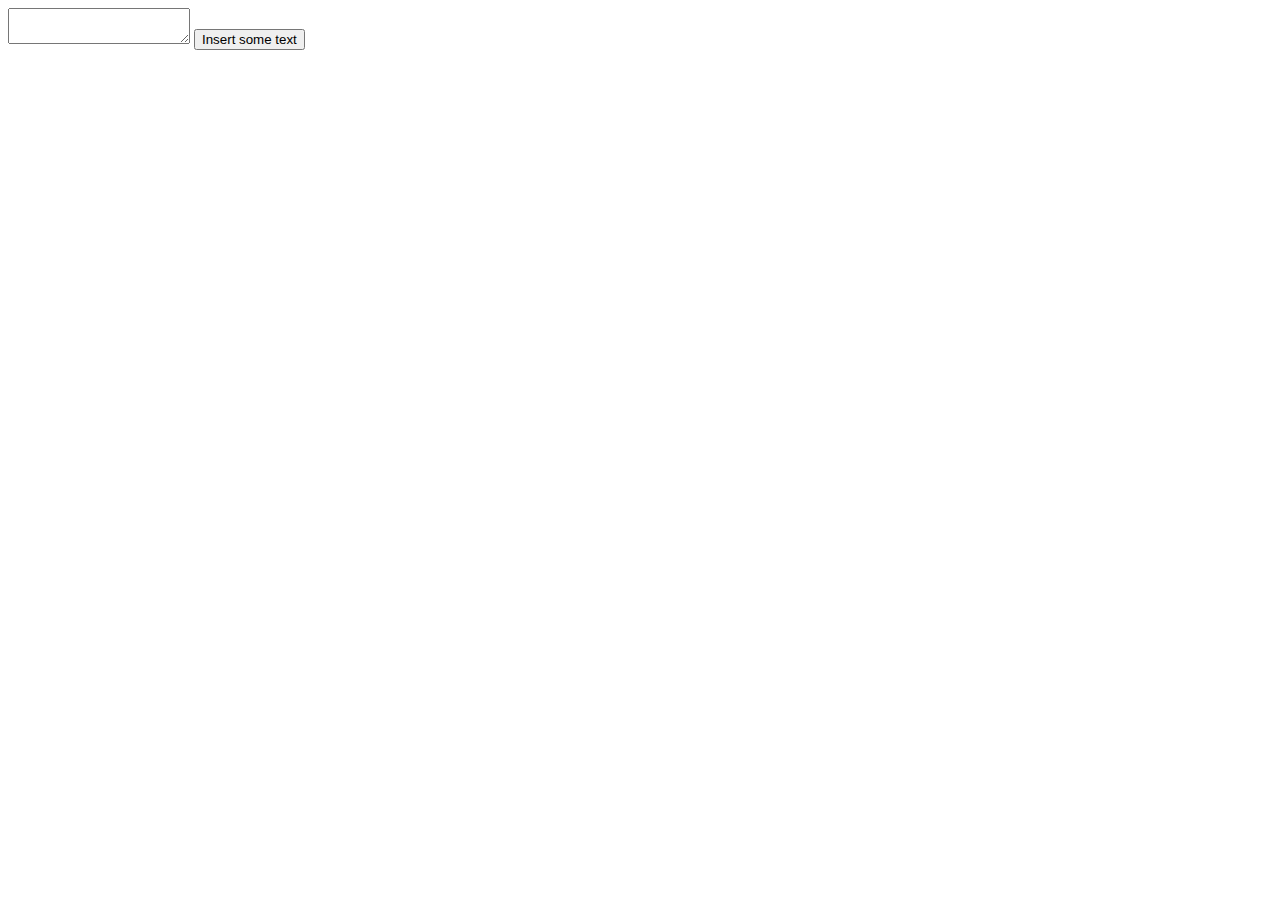
<file: add/test.html>
<!DOCTYPE HTML PUBLIC "-//W3C//DTD HTML 4.01//EN">
<html>
  <head>
    <title>Title</title>
    <meta http-equiv="Content-Type" content="text/html; charset=ISO-8859-1">
    <script type="text/javascript">
      function insertText(elemID, text)
      {
        var elem = document.getElementById(elemID);
        elem.innerHTML += text;
      }
    </script>
  </head>
  <body>
    <form>
      <textarea id="txt1"></textarea>
      <input type="button" value="Insert some text" onclick="insertText('txt1', 'Hello');">
    </form>
  </body>
</html>
</file>
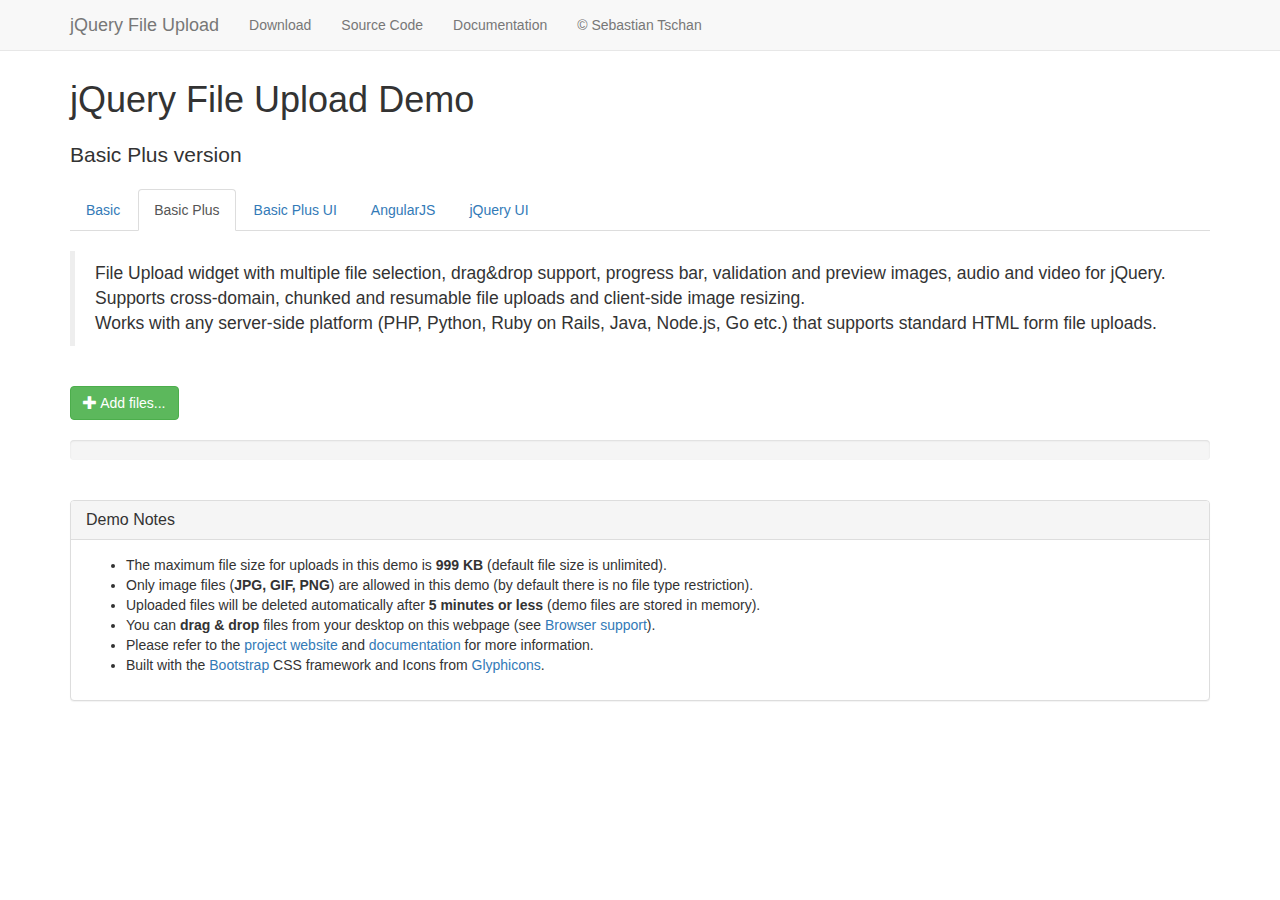
<file: add2/basic-plus.html>
<!DOCTYPE HTML>
<!--
/*
 * jQuery File Upload Plugin Basic Plus Demo
 * https://github.com/blueimp/jQuery-File-Upload
 *
 * Copyright 2013, Sebastian Tschan
 * https://blueimp.net
 *
 * Licensed under the MIT license:
 * https://opensource.org/licenses/MIT
 */
-->
<html lang="en">
<head>
<!-- Force latest IE rendering engine or ChromeFrame if installed -->
<!--[if IE]><meta http-equiv="X-UA-Compatible" content="IE=edge,chrome=1"><![endif]-->
<meta charset="utf-8">
<title>jQuery File Upload Demo - Basic Plus version</title>
<meta name="description" content="File Upload widget with multiple file selection, drag&amp;drop support, progress bar, validation and preview images, audio and video for jQuery. Supports cross-domain, chunked and resumable file uploads. Works with any server-side platform (Google App Engine, PHP, Python, Ruby on Rails, Java, etc.) that supports standard HTML form file uploads.">
<meta name="viewport" content="width=device-width, initial-scale=1.0">
<!-- Bootstrap styles -->
<link rel="stylesheet" href="https://maxcdn.bootstrapcdn.com/bootstrap/3.3.7/css/bootstrap.min.css" integrity="sha384-BVYiiSIFeK1dGmJRAkycuHAHRg32OmUcww7on3RYdg4Va+PmSTsz/K68vbdEjh4u" crossorigin="anonymous">
<!-- Generic page styles -->
<link rel="stylesheet" href="css/style.css">
<!-- CSS to style the file input field as button and adjust the Bootstrap progress bars -->
<link rel="stylesheet" href="css/jquery.fileupload.css">
</head>
<body>
<div class="navbar navbar-default navbar-fixed-top">
    <div class="container">
        <div class="navbar-header">
            <button type="button" class="navbar-toggle" data-toggle="collapse" data-target=".navbar-fixed-top .navbar-collapse">
                <span class="icon-bar"></span>
                <span class="icon-bar"></span>
                <span class="icon-bar"></span>
            </button>
            <a class="navbar-brand" href="https://github.com/blueimp/jQuery-File-Upload">jQuery File Upload</a>
        </div>
        <div class="navbar-collapse collapse">
            <ul class="nav navbar-nav">
                <li><a href="https://github.com/blueimp/jQuery-File-Upload/tags">Download</a></li>
                <li><a href="https://github.com/blueimp/jQuery-File-Upload">Source Code</a></li>
                <li><a href="https://github.com/blueimp/jQuery-File-Upload/wiki">Documentation</a></li>
                <li><a href="https://blueimp.net">&copy; Sebastian Tschan</a></li>
            </ul>
        </div>
    </div>
</div>
<div class="container">
    <h1>jQuery File Upload Demo</h1>
    <h2 class="lead">Basic Plus version</h2>
    <ul class="nav nav-tabs">
        <li><a href="basic.html">Basic</a></li>
        <li class="active"><a href="basic-plus.html">Basic Plus</a></li>
        <li><a href="index.html">Basic Plus UI</a></li>
        <li><a href="angularjs.html">AngularJS</a></li>
        <li><a href="jquery-ui.html">jQuery UI</a></li>
    </ul>
    <br>
    <blockquote>
        <p>File Upload widget with multiple file selection, drag&amp;drop support, progress bar, validation and preview images, audio and video for jQuery.<br>
        Supports cross-domain, chunked and resumable file uploads and client-side image resizing.<br>
        Works with any server-side platform (PHP, Python, Ruby on Rails, Java, Node.js, Go etc.) that supports standard HTML form file uploads.</p>
    </blockquote>
    <br>
    <!-- The fileinput-button span is used to style the file input field as button -->
    <span class="btn btn-success fileinput-button">
        <i class="glyphicon glyphicon-plus"></i>
        <span>Add files...</span>
        <!-- The file input field used as target for the file upload widget -->
        <input id="fileupload" type="file" name="files[]" multiple>
    </span>
    <br>
    <br>
    <!-- The global progress bar -->
    <div id="progress" class="progress">
        <div class="progress-bar progress-bar-success"></div>
    </div>
    <!-- The container for the uploaded files -->
    <div id="files" class="files"></div>
    <br>
    <div class="panel panel-default">
        <div class="panel-heading">
            <h3 class="panel-title">Demo Notes</h3>
        </div>
        <div class="panel-body">
            <ul>
                <li>The maximum file size for uploads in this demo is <strong>999 KB</strong> (default file size is unlimited).</li>
                <li>Only image files (<strong>JPG, GIF, PNG</strong>) are allowed in this demo (by default there is no file type restriction).</li>
                <li>Uploaded files will be deleted automatically after <strong>5 minutes or less</strong> (demo files are stored in memory).</li>
                <li>You can <strong>drag &amp; drop</strong> files from your desktop on this webpage (see <a href="https://github.com/blueimp/jQuery-File-Upload/wiki/Browser-support">Browser support</a>).</li>
                <li>Please refer to the <a href="https://github.com/blueimp/jQuery-File-Upload">project website</a> and <a href="https://github.com/blueimp/jQuery-File-Upload/wiki">documentation</a> for more information.</li>
                <li>Built with the <a href="http://getbootstrap.com/">Bootstrap</a> CSS framework and Icons from <a href="http://glyphicons.com/">Glyphicons</a>.</li>
            </ul>
        </div>
    </div>
</div>
<script src="https://ajax.googleapis.com/ajax/libs/jquery/3.2.1/jquery.min.js" integrity="sha384-xBuQ/xzmlsLoJpyjoggmTEz8OWUFM0/RC5BsqQBDX2v5cMvDHcMakNTNrHIW2I5f" crossorigin="anonymous"></script>
<!-- The jQuery UI widget factory, can be omitted if jQuery UI is already included -->
<script src="js/vendor/jquery.ui.widget.js"></script>
<!-- The Load Image plugin is included for the preview images and image resizing functionality -->
<script src="https://blueimp.github.io/JavaScript-Load-Image/js/load-image.all.min.js"></script> 
<!-- The Canvas to Blob plugin is included for image resizing functionality -->
<script src="https://blueimp.github.io/JavaScript-Canvas-to-Blob/js/canvas-to-blob.min.js"></script>
<!-- Bootstrap JS is not required, but included for the responsive demo navigation -->
<script src="https://maxcdn.bootstrapcdn.com/bootstrap/3.3.7/js/bootstrap.min.js" integrity="sha384-Tc5IQib027qvyjSMfHjOMaLkfuWVxZxUPnCJA7l2mCWNIpG9mGCD8wGNIcPD7Txa" crossorigin="anonymous"></script>
<!-- The Iframe Transport is required for browsers without support for XHR file uploads -->
<script src="js/jquery.iframe-transport.js"></script>
<!-- The basic File Upload plugin -->
<script src="js/jquery.fileupload.js"></script>
<!-- The File Upload processing plugin -->
<script src="js/jquery.fileupload-process.js"></script>
<!-- The File Upload image preview & resize plugin -->
<script src="js/jquery.fileupload-image.js"></script>
<!-- The File Upload audio preview plugin -->
<script src="js/jquery.fileupload-audio.js"></script>
<!-- The File Upload video preview plugin -->
<script src="js/jquery.fileupload-video.js"></script>
<!-- The File Upload validation plugin -->
<script src="js/jquery.fileupload-validate.js"></script>
<script>
/*jslint unparam: true, regexp: true */
/*global window, $ */
$(function () {
    'use strict';
    // Change this to the location of your server-side upload handler:
    var url = window.location.hostname === 'blueimp.github.io' ?
                '//jquery-file-upload.appspot.com/' : 'server/php/',
        uploadButton = $('<button/>')
            .addClass('btn btn-primary')
            .prop('disabled', true)
            .text('Processing...')
            .on('click', function () {
                var $this = $(this),
                    data = $this.data();
                $this
                    .off('click')
                    .text('Abort')
                    .on('click', function () {
                        $this.remove();
                        data.abort();
                    });
                data.submit().always(function () {
                    $this.remove();
                });
            });
    $('#fileupload').fileupload({
        url: url,
        dataType: 'json',
        autoUpload: false,
        acceptFileTypes: /(\.|\/)(gif|jpe?g|png)$/i,
        maxFileSize: 999000,
        // Enable image resizing, except for Android and Opera,
        // which actually support image resizing, but fail to
        // send Blob objects via XHR requests:
        disableImageResize: /Android(?!.*Chrome)|Opera/
            .test(window.navigator.userAgent),
        previewMaxWidth: 100,
        previewMaxHeight: 100,
        previewCrop: true
    }).on('fileuploadadd', function (e, data) {
        data.context = $('<div/>').appendTo('#files');
        $.each(data.files, function (index, file) {
            var node = $('<p/>')
                    .append($('<span/>').text(file.name));
            if (!index) {
                node
                    .append('<br>')
                    .append(uploadButton.clone(true).data(data));
            }
            node.appendTo(data.context);
        });
    }).on('fileuploadprocessalways', function (e, data) {
        var index = data.index,
            file = data.files[index],
            node = $(data.context.children()[index]);
        if (file.preview) {
            node
                .prepend('<br>')
                .prepend(file.preview);
        }
        if (file.error) {
            node
                .append('<br>')
                .append($('<span class="text-danger"/>').text(file.error));
        }
        if (index + 1 === data.files.length) {
            data.context.find('button')
                .text('Upload')
                .prop('disabled', !!data.files.error);
        }
    }).on('fileuploadprogressall', function (e, data) {
        var progress = parseInt(data.loaded / data.total * 100, 10);
        $('#progress .progress-bar').css(
            'width',
            progress + '%'
        );
    }).on('fileuploaddone', function (e, data) {
        $.each(data.result.files, function (index, file) {
            if (file.url) {
                var link = $('<a>')
                    .attr('target', '_blank')
                    .prop('href', file.url);
                $(data.context.children()[index])
                    .wrap(link);
            } else if (file.error) {
                var error = $('<span class="text-danger"/>').text(file.error);
                $(data.context.children()[index])
                    .append('<br>')
                    .append(error);
            }
        });
    }).on('fileuploadfail', function (e, data) {
        $.each(data.files, function (index) {
            var error = $('<span class="text-danger"/>').text('File upload failed.');
            $(data.context.children()[index])
                .append('<br>')
                .append(error);
        });
    }).prop('disabled', !$.support.fileInput)
        .parent().addClass($.support.fileInput ? undefined : 'disabled');
});
</script>
</body>
</html>
</file>
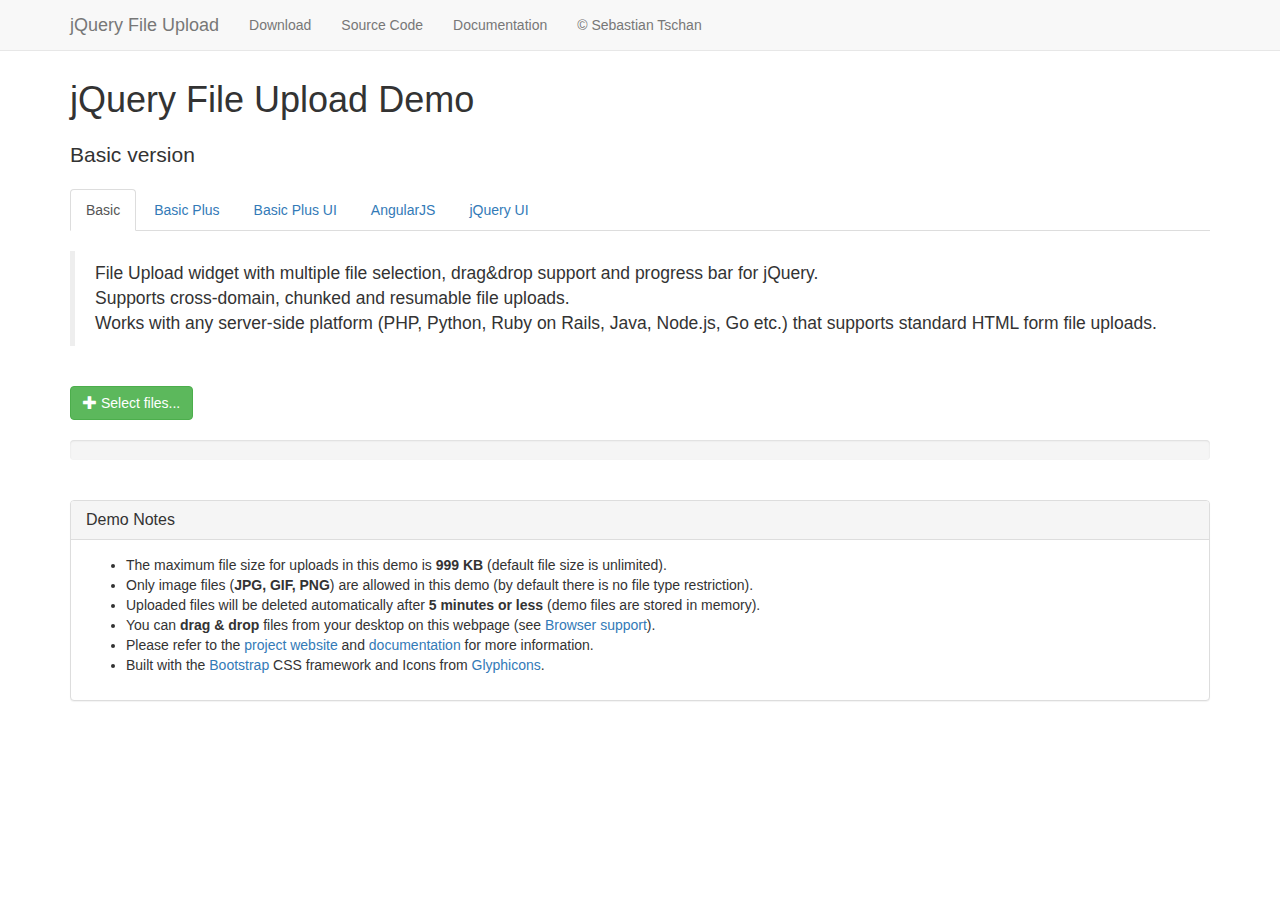
<file: add2/basic.html>
<!DOCTYPE HTML>
<!--
/*
 * jQuery File Upload Plugin Basic Demo
 * https://github.com/blueimp/jQuery-File-Upload
 *
 * Copyright 2013, Sebastian Tschan
 * https://blueimp.net
 *
 * Licensed under the MIT license:
 * https://opensource.org/licenses/MIT
 */
-->
<html lang="en">
<head>
<!-- Force latest IE rendering engine or ChromeFrame if installed -->
<!--[if IE]><meta http-equiv="X-UA-Compatible" content="IE=edge,chrome=1"><![endif]-->
<meta charset="utf-8">
<title>jQuery File Upload Demo - Basic version</title>
<meta name="description" content="File Upload widget with multiple file selection, drag&amp;drop support and progress bar for jQuery. Supports cross-domain, chunked and resumable file uploads. Works with any server-side platform (PHP, Python, Ruby on Rails, Java, Node.js, Go etc.) that supports standard HTML form file uploads.">
<meta name="viewport" content="width=device-width, initial-scale=1.0">
<!-- Bootstrap styles -->
<link rel="stylesheet" href="https://maxcdn.bootstrapcdn.com/bootstrap/3.3.7/css/bootstrap.min.css" integrity="sha384-BVYiiSIFeK1dGmJRAkycuHAHRg32OmUcww7on3RYdg4Va+PmSTsz/K68vbdEjh4u" crossorigin="anonymous">
<!-- Generic page styles -->
<link rel="stylesheet" href="css/style.css">
<!-- CSS to style the file input field as button and adjust the Bootstrap progress bars -->
<link rel="stylesheet" href="css/jquery.fileupload.css">
</head>
<body>
<div class="navbar navbar-default navbar-fixed-top">
    <div class="container">
        <div class="navbar-header">
            <button type="button" class="navbar-toggle" data-toggle="collapse" data-target=".navbar-fixed-top .navbar-collapse">
                <span class="icon-bar"></span>
                <span class="icon-bar"></span>
                <span class="icon-bar"></span>
            </button>
            <a class="navbar-brand" href="https://github.com/blueimp/jQuery-File-Upload">jQuery File Upload</a>
        </div>
        <div class="navbar-collapse collapse">
            <ul class="nav navbar-nav">
                <li><a href="https://github.com/blueimp/jQuery-File-Upload/tags">Download</a></li>
                <li><a href="https://github.com/blueimp/jQuery-File-Upload">Source Code</a></li>
                <li><a href="https://github.com/blueimp/jQuery-File-Upload/wiki">Documentation</a></li>
                <li><a href="https://blueimp.net">&copy; Sebastian Tschan</a></li>
            </ul>
        </div>
    </div>
</div>
<div class="container">
    <h1>jQuery File Upload Demo</h1>
    <h2 class="lead">Basic version</h2>
    <ul class="nav nav-tabs">
        <li class="active"><a href="basic.html">Basic</a></li>
        <li><a href="basic-plus.html">Basic Plus</a></li>
        <li><a href="index.html">Basic Plus UI</a></li>
        <li><a href="angularjs.html">AngularJS</a></li>
        <li><a href="jquery-ui.html">jQuery UI</a></li>
    </ul>
    <br>
    <blockquote>
        <p>File Upload widget with multiple file selection, drag&amp;drop support and progress bar for jQuery.<br>
        Supports cross-domain, chunked and resumable file uploads.<br>
        Works with any server-side platform (PHP, Python, Ruby on Rails, Java, Node.js, Go etc.) that supports standard HTML form file uploads.</p>
    </blockquote>
    <br>
    <!-- The fileinput-button span is used to style the file input field as button -->
    <span class="btn btn-success fileinput-button">
        <i class="glyphicon glyphicon-plus"></i>
        <span>Select files...</span>
        <!-- The file input field used as target for the file upload widget -->
        <input id="fileupload" type="file" name="files[]" multiple>
    </span>
    <br>
    <br>
    <!-- The global progress bar -->
    <div id="progress" class="progress">
        <div class="progress-bar progress-bar-success"></div>
    </div>
    <!-- The container for the uploaded files -->
    <div id="files" class="files"></div>
    <br>
    <div class="panel panel-default">
        <div class="panel-heading">
            <h3 class="panel-title">Demo Notes</h3>
        </div>
        <div class="panel-body">
            <ul>
                <li>The maximum file size for uploads in this demo is <strong>999 KB</strong> (default file size is unlimited).</li>
                <li>Only image files (<strong>JPG, GIF, PNG</strong>) are allowed in this demo (by default there is no file type restriction).</li>
                <li>Uploaded files will be deleted automatically after <strong>5 minutes or less</strong> (demo files are stored in memory).</li>
                <li>You can <strong>drag &amp; drop</strong> files from your desktop on this webpage (see <a href="https://github.com/blueimp/jQuery-File-Upload/wiki/Browser-support">Browser support</a>).</li>
                <li>Please refer to the <a href="https://github.com/blueimp/jQuery-File-Upload">project website</a> and <a href="https://github.com/blueimp/jQuery-File-Upload/wiki">documentation</a> for more information.</li>
                <li>Built with the <a href="http://getbootstrap.com/">Bootstrap</a> CSS framework and Icons from <a href="http://glyphicons.com/">Glyphicons</a>.</li>
            </ul>
        </div>
    </div>
</div>
<script src="https://ajax.googleapis.com/ajax/libs/jquery/3.2.1/jquery.min.js" integrity="sha384-xBuQ/xzmlsLoJpyjoggmTEz8OWUFM0/RC5BsqQBDX2v5cMvDHcMakNTNrHIW2I5f" crossorigin="anonymous"></script>
<!-- The jQuery UI widget factory, can be omitted if jQuery UI is already included -->
<script src="js/vendor/jquery.ui.widget.js"></script>
<!-- The Iframe Transport is required for browsers without support for XHR file uploads -->
<script src="js/jquery.iframe-transport.js"></script>
<!-- The basic File Upload plugin -->
<script src="js/jquery.fileupload.js"></script>
<!-- Bootstrap JS is not required, but included for the responsive demo navigation -->
<script src="https://maxcdn.bootstrapcdn.com/bootstrap/3.3.7/js/bootstrap.min.js" integrity="sha384-Tc5IQib027qvyjSMfHjOMaLkfuWVxZxUPnCJA7l2mCWNIpG9mGCD8wGNIcPD7Txa" crossorigin="anonymous"></script>
<script>
/*jslint unparam: true */
/*global window, $ */
$(function () {
    'use strict';
    // Change this to the location of your server-side upload handler:
    var url = window.location.hostname === 'blueimp.github.io' ?
                '//jquery-file-upload.appspot.com/' : 'server/php/';
    $('#fileupload').fileupload({
        url: url,
        dataType: 'json',
        done: function (e, data) {
            $.each(data.result.files, function (index, file) {
                $('<p/>').text(file.name).appendTo('#files');
            });
        },
        progressall: function (e, data) {
            var progress = parseInt(data.loaded / data.total * 100, 10);
            $('#progress .progress-bar').css(
                'width',
                progress + '%'
            );
        }
    }).prop('disabled', !$.support.fileInput)
        .parent().addClass($.support.fileInput ? undefined : 'disabled');
});
</script>
</body>
</html>
</file>
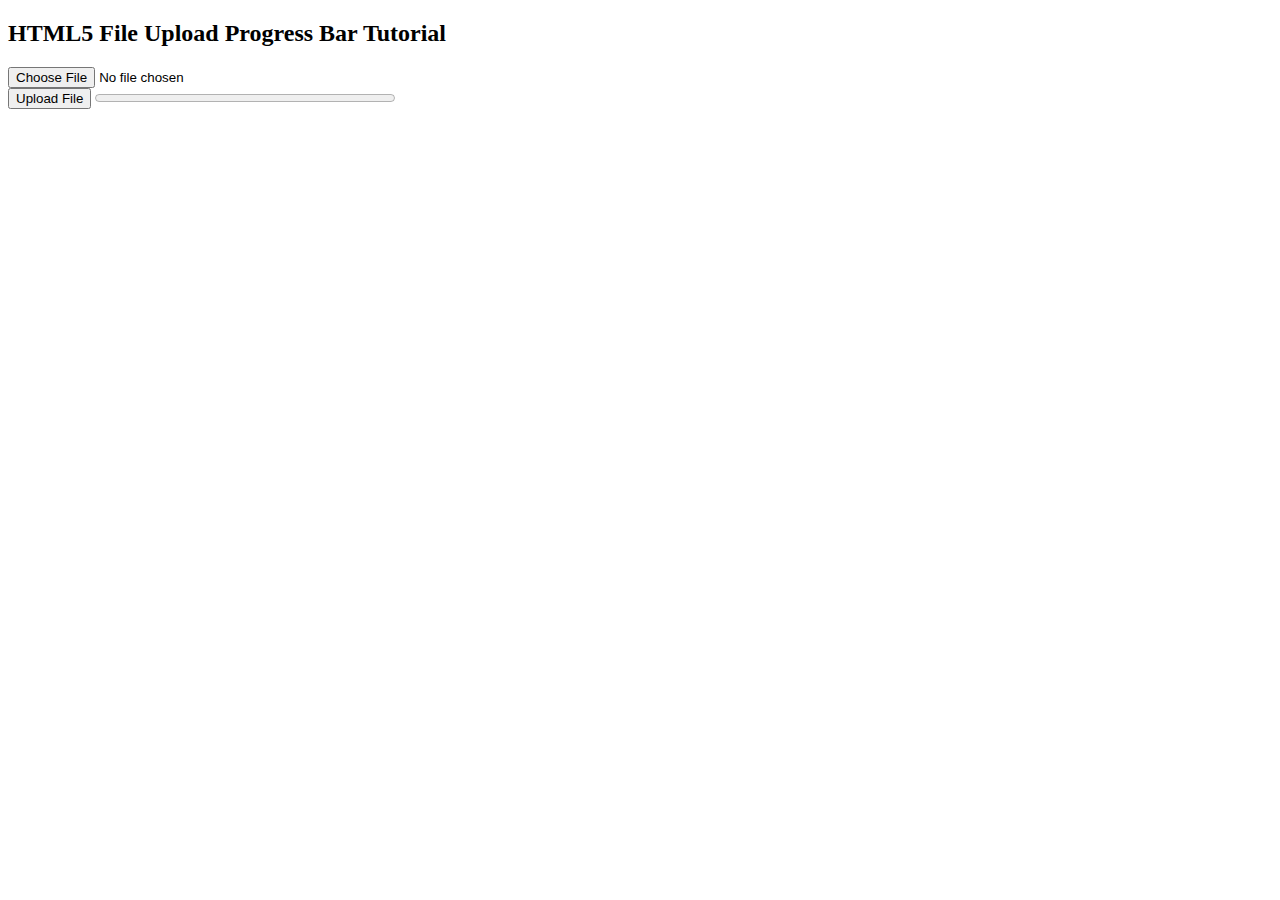
<file: media/upload_form.html>
<!DOCTYPE html>
<html>
<head>
<script>
/* Script written by Adam Khoury @ DevelopPHP.com */
/* Video Tutorial: http://www.youtube.com/watch?v=EraNFJiY0Eg */
function _(el){
	return document.getElementById(el);
}
function uploadFile(){
	var file = _("file1").files[0];
	// alert(file.name+" | "+file.size+" | "+file.type);
	var formdata = new FormData();
	formdata.append("file1", file);
	var ajax = new XMLHttpRequest();
	ajax.upload.addEventListener("progress", progressHandler, false);
	ajax.addEventListener("load", completeHandler, false);
	ajax.addEventListener("error", errorHandler, false);
	ajax.addEventListener("abort", abortHandler, false);
	ajax.open("POST", "file_upload_parser.php");
	ajax.send(formdata);
}
function progressHandler(event){
	_("loaded_n_total").innerHTML = "Uploaded "+event.loaded+" bytes of "+event.total;
	var percent = (event.loaded / event.total) * 100;
	_("progressBar").value = Math.round(percent);
	_("status").innerHTML = Math.round(percent)+"% uploaded... please wait";
}
function completeHandler(event){
	_("status").innerHTML = event.target.responseText;
	_("progressBar").value = 0;
}
function errorHandler(event){
	_("status").innerHTML = "Upload Failed";
}
function abortHandler(event){
	_("status").innerHTML = "Upload Aborted";
}
</script>
</head>
<body>
<h2>HTML5 File Upload Progress Bar Tutorial</h2>
<form id="upload_form" enctype="multipart/form-data" method="post">
  <input type="file" name="file1" id="file1"><br>
  <input type="button" value="Upload File" onclick="uploadFile()">
  <progress id="progressBar" value="0" max="100" style="width:300px;"></progress>
  <h3 id="status"></h3>
  <p id="loaded_n_total"></p>
</form>
</body>
</html>
</file>
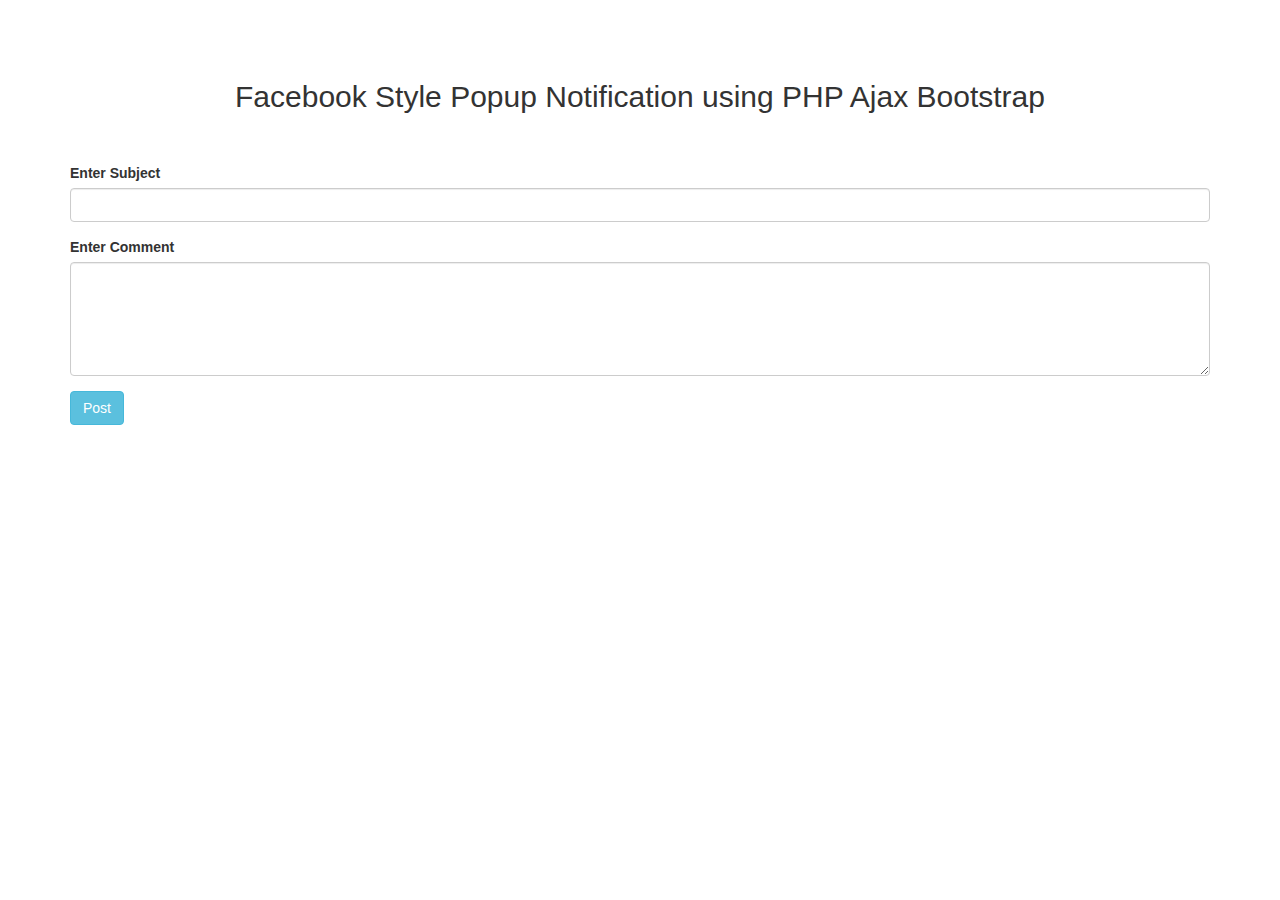
<file: shed/test.html>
<!DOCTYPE html>
<html>
 <head>
  <title>Webslesson Tutorial | Facebook Style Popup Notification using PHP Ajax Bootstrap</title>
  <script src="https://ajax.googleapis.com/ajax/libs/jquery/3.1.0/jquery.min.js"></script>
  <link rel="stylesheet" href="https://maxcdn.bootstrapcdn.com/bootstrap/3.3.6/css/bootstrap.min.css" />
  <script src="https://maxcdn.bootstrapcdn.com/bootstrap/3.3.7/js/bootstrap.min.js"></script>
  <style>
  #alert_popover
  {
   display:block;
   position:absolute;
   bottom:50px;
   left:50px;
  }
  .wrapper {
    display: table-cell;
    vertical-align: bottom;
    height: auto;
    width:200px;
  }
  .alert_default
  {
   color: #333333;
   background-color: #f2f2f2;
   border-color: #cccccc;
  }
  </style>
 </head>
 <body>
  <br /><br />
  <div class="container">
   <br />
   <h2 align="center">Facebook Style Popup Notification using PHP Ajax Bootstrap</h2>
   <br />
   
   <br />
   <form method="post" id="comment_form">
    <div class="form-group">
     <label>Enter Subject</label>
     <input type="text" name="subject" id="subject" class="form-control" />
    </div>
    <div class="form-group">
     <label>Enter Comment</label>
     <textarea name="comment" id="comment" class="form-control" rows="5"></textarea>
    </div>
    <div class="form-group">
     <input type="submit" name="post" id="post" class="btn btn-info" value="Post" />
    </div>
   </form>

   <div id="alert_popover">
    <div class="wrapper">
     <div class="content">

     </div>
    </div>
   </div>
  </div>
 </body>
</html>

<script>
$(document).ready(function(){

 setInterval(function(){
  load_last_notification();
 }, 5000);

 function load_last_notification()
 {
  $.ajax({
   url:"fetch.php",
   method:"POST",
   success:function(data)
   {
    $('.content').html(data);
   }
  })
 }

 $('#comment_form').on('submit', function(event){
  event.preventDefault();
  if($('#subject').val() != '' && $('#comment').val() != '')
  {
   var form_data = $(this).serialize();
   $.ajax({
    url:"insert.php",
    method:"POST",
    data:form_data,
    success:function(data)
    {
     $('#comment_form')[0].reset();
    }
   })
  }
  else
  {
   alert("Both Fields are Required");
  }
 });
});
</script>
</file>
<file: add2/css/style.css>
@charset "UTF-8";
/*
 * jQuery File Upload Plugin CSS Example
 * https://github.com/blueimp/jQuery-File-Upload
 *
 * Copyright 2013, Sebastian Tschan
 * https://blueimp.net
 *
 * Licensed under the MIT license:
 * https://opensource.org/licenses/MIT
 */

body {
  padding-top: 60px;
}
</file>
